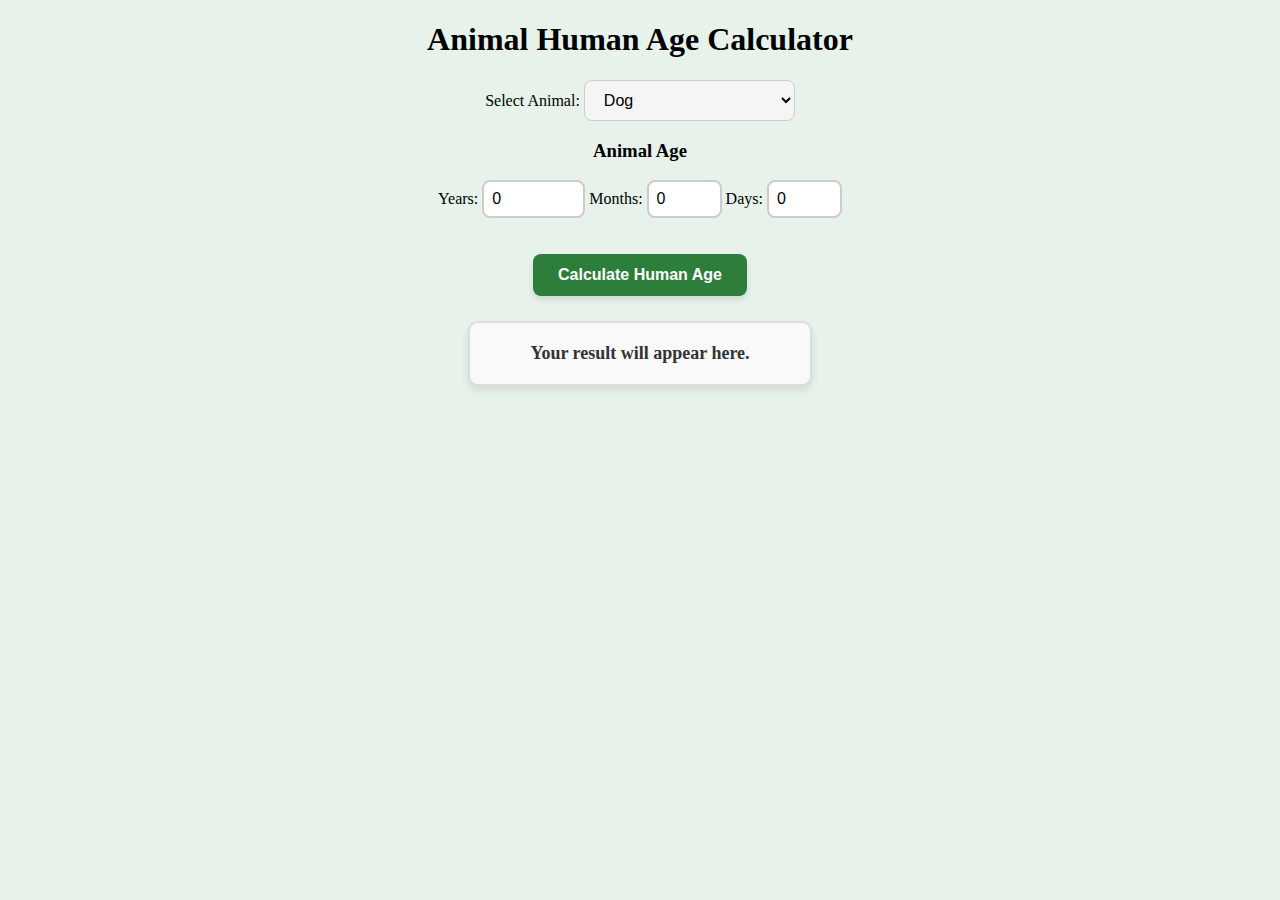
<file: index.html>
<!DOCTYPE html>
<html lang="en">
<head>
    <meta name="google-adsense-account" content="ca-pub-7202754282498181">
    
    <meta name="description" content="Convert animal ages to human years for dogs, cats, rabbits, and more. Easy-to-use Animal-to-Human Age Converter.">
    <meta name="keywords" content="animal age converter, dog age to human, cat age calculator, pet age conversion, AnimalHumanAge">
    <meta charset="UTF-8">
    <meta http-equiv="X-UA-Compatible" content="IE=edge">
    <meta name="viewport" content="width=device-width, initial-scale=1.0">
    <meta name="robots" content="index, follow">

    <link rel="stylesheet" href="styles.css">

    <title>Animal Human Age</title>
</head>
<body>
    <h1>Animal Human Age Calculator</h1>
    <div>
        <label for="animal">Select Animal:</label>
        <select id="animal">
            <option value = "dog">Dog</option>
            <option value = "cat">Cat</option>
            <option value = "goldfish">Goldfish</option>
            <option value = "parakeet">Parakeet</option>
            <option value = "canary">Canary</option>
            <option value = "cockatiel">Cockatiel</option>
            <option value = "rabbit">Rabbit</option>
            <option value = "hamster">Hamster</option>
            <option value = "gp">Guinea Pig</option>
            <option value = "turtle">Turtle</option>
            <option value = "bf">Betta Fish</option>
            <option value = "angelfish">Angelfish</option>
            <option value = "cockatoo">Cockatoo</option>
            <option value = "macaw">Macaw</option>
            <option value = "lovebird">Lovebird</option>
            <option value = "chinchilla">Chinchilla</option>
            <option value = "ferret">Ferret</option>
            <option value = "gerbil">Gerbil</option>
            <option value = "mouse">Mouse</option>
            <option value = "rat">Rat</option>
            <option value = "lg">Leopard Gecko</option>
            <option value = "bd">Bearded Dragon</option>
            <option value = "cs">Corn Snake</option>
            <option value = "bp">Ball Python</option>
            <option value = "tortoise">Tortoise</option>
            <option value = "frog">Frog</option>
            <option value = "salamander">Salamander</option>
            <option value = "hc">Hermit Crab</option>
            <option value = "sg">Sugar Glider</option>
            <option value = "hedgehog">Hedgehog</option>
            <option value = "axolotl">Axolotl</option>
            <option value = "kf">Koi Fish</option>
            <option value = "sff">Siamese Fighting Fish</option>
            <option value = "agp">African Grey Parrot</option>
            <option value = "ap">Amazon Parrot</option>
            <option value = "conure">Conure</option>
            <option value = "finch">Finch</option>
            <option value = "cd">Canarywing Dove</option>
            <option value = "pigeon">Pigeon</option>
            <option value = "budgerigar">Budgerigar</option>
            <option value = "cockroach">Cockroach</option>
            <option value = "tarantula">Tarantula</option>
            <option value = "scorpion">Scorpion</option>
            <option value = "iguana">Iguana</option>
            <option value = "gecko">Gecko</option>
            <option value = "si">Stick Insect</option>
            <option value = "pm">Praying Mantis</option>
        </select>

        <br>

        <h3>Animal Age</h3>

        <div class="age-inputs">
            <label for="years">Years:</label>
            <input type="number" id="years" min="0" max="10000" value = "0">

            <label for="months">Months:</label>
            <input type="number" id="months" min="0" max="11" value = "0">

            <label for="days">Days:</label>
            <input type="number" id="days" min="0" max="30" value = "0">
        </div>
    </div>
    
    <br>
    <br>

    <div>
        <button id = "calcBtn">Calculate Human Age</button>
    </div>
    <div id="resultBox">
        <p id="resultText">Your result will appear here.</p>
    </div>



    <script>
        const yearsInput = document.getElementById("years");

        yearsInput.addEventListener("focus", function() 
        {
            this.select();
        });

        const monthsInput = document.getElementById("months");

        monthsInput.addEventListener("focus", function() 
        {
            this.select();
        });

        const daysInput = document.getElementById("days");

        daysInput.addEventListener("focus", function() 
        {
            this.select();
        });
    </script>
    <script src = "index.js"></script>

</body>
</html>
</file>
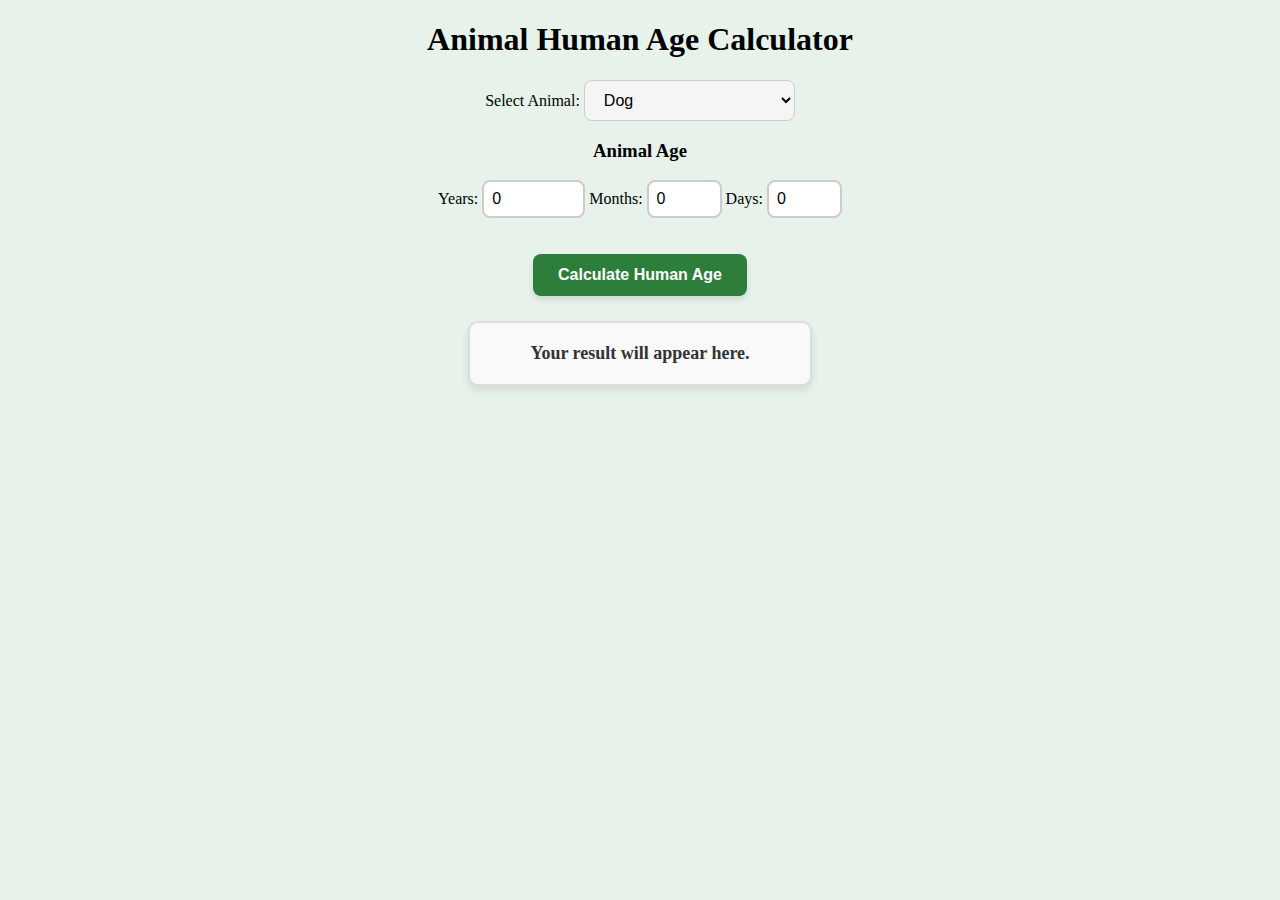
<file: animalhumanage.html>
<!DOCTYPE html>
<html lang="en">
<head>
    
    <meta name="description" content="Convert animal ages to human years for dogs, cats, rabbits, and more. Easy-to-use Animal-to-Human Age Converter.">
    <meta name="keywords" content="animal age converter, dog age to human, cat age calculator, pet age conversion, AnimalHumanAge">
    <meta charset="UTF-8">
    <meta http-equiv="X-UA-Compatible" content="IE=edge">
    <meta name="viewport" content="width=device-width, initial-scale=1.0">
    <meta name="robots" content="index, follow">

    <link rel="stylesheet" href="styles.css">

    <title>Animal Human Age</title>
</head>
<body>
    <h1>Animal Human Age Calculator</h1>
    <div>
        <label for="animal">Select Animal:</label>
        <select id="animal">
            <option value = "dog">Dog</option>
            <option value = "cat">Cat</option>
            <option value = "goldfish">Goldfish</option>
            <option value = "parakeet">Parakeet</option>
            <option value = "canary">Canary</option>
            <option value = "cockatiel">Cockatiel</option>
            <option value = "rabbit">Rabbit</option>
            <option value = "hamster">Hamster</option>
            <option value = "gp">Guinea Pig</option>
            <option value = "turtle">Turtle</option>
            <option value = "bf">Betta Fish</option>
            <option value = "angelfish">Angelfish</option>
            <option value = "cockatoo">Cockatoo</option>
            <option value = "macaw">Macaw</option>
            <option value = "lovebird">Lovebird</option>
            <option value = "chinchilla">Chinchilla</option>
            <option value = "ferret">Ferret</option>
            <option value = "gerbil">Gerbil</option>
            <option value = "mouse">Mouse</option>
            <option value = "rat">Rat</option>
            <option value = "lg">Leopard Gecko</option>
            <option value = "bd">Bearded Dragon</option>
            <option value = "cs">Corn Snake</option>
            <option value = "bp">Ball Python</option>
            <option value = "tortoise">Tortoise</option>
            <option value = "frog">Frog</option>
            <option value = "salamander">Salamander</option>
            <option value = "hc">Hermit Crab</option>
            <option value = "sg">Sugar Glider</option>
            <option value = "hedgehog">Hedgehog</option>
            <option value = "axolotl">Axolotl</option>
            <option value = "kf">Koi Fish</option>
            <option value = "sff">Siamese Fighting Fish</option>
            <option value = "agp">African Grey Parrot</option>
            <option value = "ap">Amazon Parrot</option>
            <option value = "conure">Conure</option>
            <option value = "finch">Finch</option>
            <option value = "cd">Canarywing Dove</option>
            <option value = "pigeon">Pigeon</option>
            <option value = "budgerigar">Budgerigar</option>
            <option value = "cockroach">Cockroach</option>
            <option value = "tarantula">Tarantula</option>
            <option value = "scorpion">Scorpion</option>
            <option value = "iguana">Iguana</option>
            <option value = "gecko">Gecko</option>
            <option value = "si">Stick Insect</option>
            <option value = "pm">Praying Mantis</option>
        </select>

        <br>

        <h3>Animal Age</h3>

        <div class="age-inputs">
            <label for="years">Years:</label>
            <input type="number" id="years" min="0" max="10000" value = "0">

            <label for="months">Months:</label>
            <input type="number" id="months" min="0" max="11" value = "0">

            <label for="days">Days:</label>
            <input type="number" id="days" min="0" max="30" value = "0">
        </div>
    </div>
    
    <br>
    <br>

    <div>
        <button id = "calcBtn">Calculate Human Age</button>
    </div>
    <div id="resultBox">
        <p id="resultText">Your result will appear here.</p>
    </div>



    <script>
        const yearsInput = document.getElementById("years");

        yearsInput.addEventListener("focus", function() 
        {
            this.select();
        });

        const monthsInput = document.getElementById("months");

        monthsInput.addEventListener("focus", function() 
        {
            this.select();
        });

        const daysInput = document.getElementById("days");

        daysInput.addEventListener("focus", function() 
        {
            this.select();
        });
    </script>
    <script src = "index.js"></script>

</body>
</html>
</file>
<file: styles.css>
body
{
    background-color: #e6f2ea;
    text-align: center;
}

button
{
    background-color: rgb(45, 126, 59);
    color: rgb(255, 255, 255);
    padding: 12px 25px;
    font-size: 16px;
    font-weight: bold;
    border: none;
    border-radius: 8px;
    cursor: pointer;
    transition: all 0.2s ease;
    box-shadow: 0 4px 6px rgba(0, 0, 0, 0.1);
}

button:hover 
{
    background-color: #33ff8b;
    transform: translateY(-2px); 
    box-shadow: 0 6px 8px rgba(0, 0, 0, 0.15);
}


button:active 
{
    background-color: #00cc3d;
    transform: translateY(1px);
    box-shadow: 0 3px 5px rgba(0, 0, 0, 0.2);
}


select 
{
    padding: 10px 15px;
    border-radius: 8px;
    border: 1px solid #ccc;
    background-color: #f5f5f5;
    font-size: 16px;
    cursor: pointer;
    transition: all 0.3s ease;
}


select:hover 
{
    border-color: #999;
    background-color: #e0f7fa;
}


select:focus 
{
    outline: none;
    border-color: #66b2ff;
    box-shadow: 0 0 5px rgba(102, 178, 255, 0.5);
}

#resultBox 
{
    margin-top: 25px;
    padding: 20px;
    width: 300px;
    text-align: center;
    font-size: 18px;
    font-weight: bold;
    color: #333;
    background: #f9f9f9;
    border: 2px solid #ddd;
    border-radius: 10px;
    box-shadow: 0 4px 8px rgba(0, 0, 0, 0.1);
    margin-left: auto;
    margin-right: auto;
    transition: background-color 0.3s ease;
}

#resultBox.flash 
{
    background-color: #d1ffd6;
    box-shadow: 0 6px 12px rgba(0, 0, 0, 0.15);
    transform: scale(1.02);
    transition: all 0.3s ease;
}

#resultText 
{
    margin: 0;
}

input 
{
    padding: 8px;
    border: 2px solid #ccc;
    border-radius: 8px;
    font-size: 16px;
    transition: all 0.2s ease-in-out;
}

input:focus 
{
  outline: none; 
  border: 2px solid #4CAF50;
  box-shadow: 0 0 8px #4CAF50;
}
</file>
